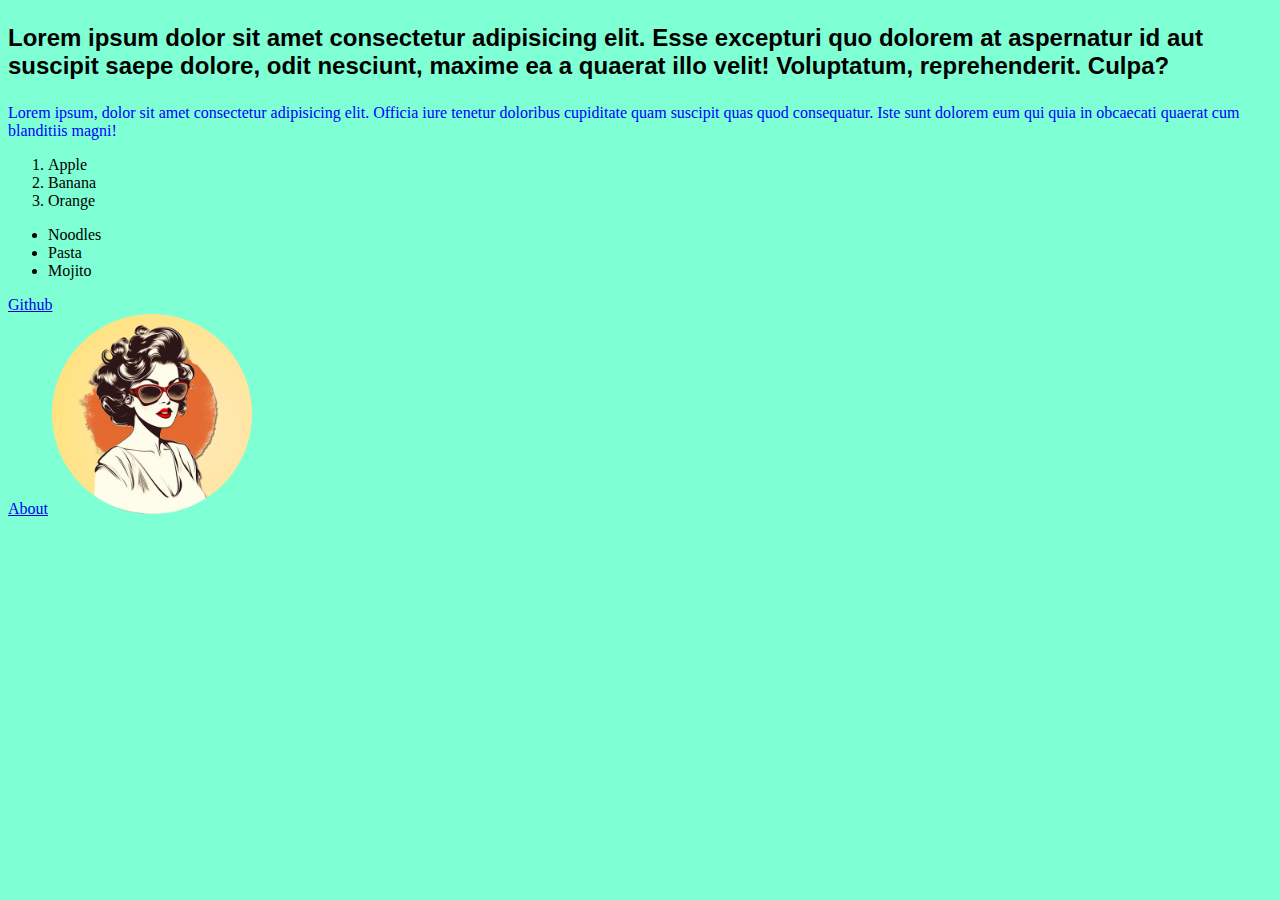
<file: Frontend/index.html>
<!doctype html>
<html>
    <head>
        <link rel="stylesheet" href="style.css">
        <title>The odin project</title>
    </head>
    <body>
        <p class = "one"><strong>Lorem ipsum dolor sit amet consectetur adipisicing elit.</strong> Esse excepturi quo dolorem at aspernatur id aut suscipit saepe dolore, odit nesciunt, maxime ea a quaerat illo velit! Voluptatum, reprehenderit. Culpa?</p>
        <p class ="two">Lorem ipsum, dolor sit amet consectetur adipisicing elit. Officia iure tenetur doloribus cupiditate quam suscipit quas quod consequatur. Iste sunt dolorem eum qui quia in obcaecati quaerat cum blanditiis magni!</p>
        <ol>
            <li>Apple</li>
            <li>Banana</li>
            <li>Orange</li>
        </ol>
        <ul>
            <li>Noodles</li>
            <li>Pasta</li>
            <li>Mojito</li>
        </ul>
        <a href = "https://github.com/" target="_blank" rel="noopener noreferrer">Github</a>
        <br>
        <a href="about.html" target="_blank">About</a>
        <img src="images/logo.png" alt="Image not available" height="200" width="200">
    </body>
</html>
</file>
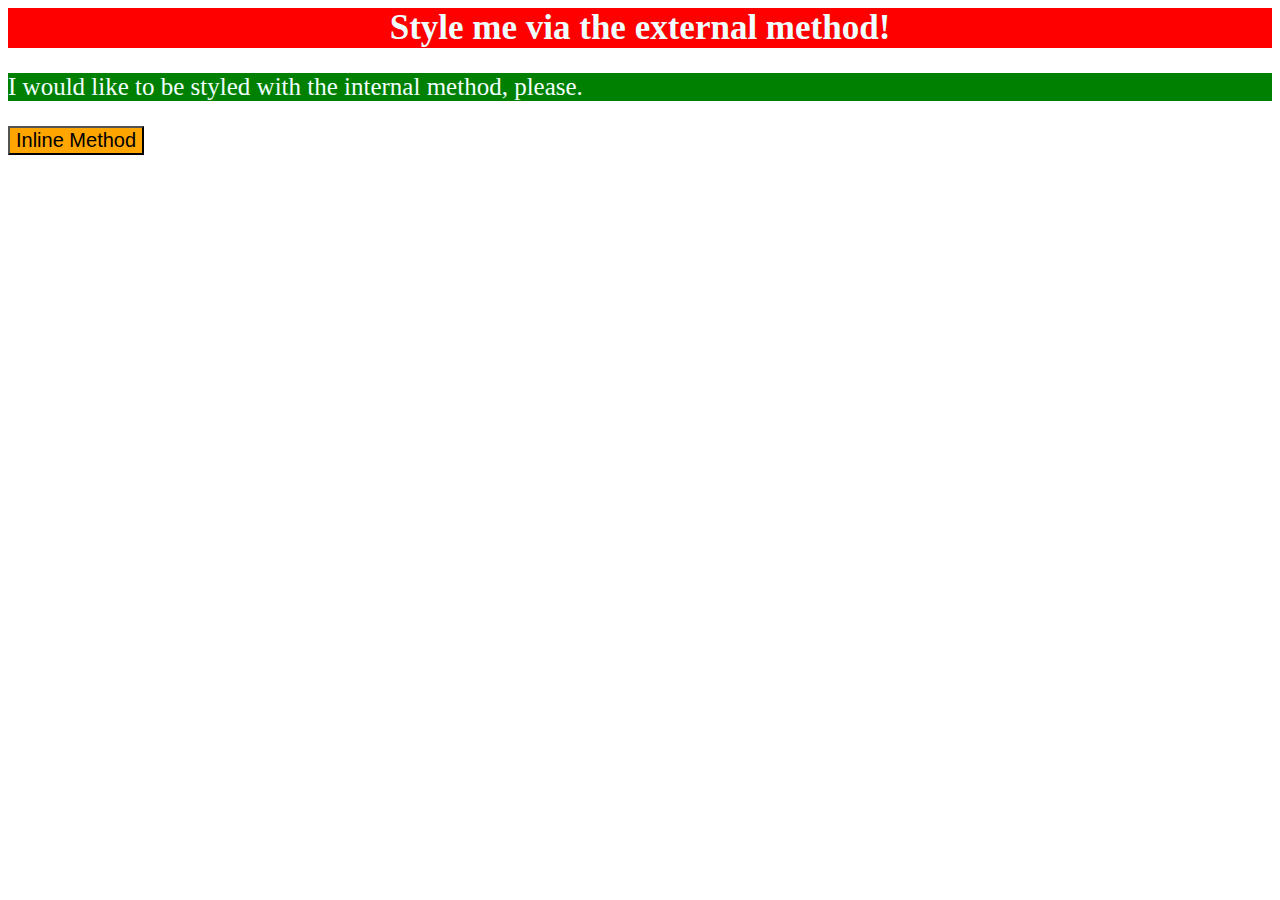
<file: Frontend/Practice/css1/index.html>
<!DOCTYPE html>
<html lang="en">
  <head>
    <link rel="stylesheet" href="style.css">
    <meta charset="UTF-8">
    <meta http-equiv="X-UA-Compatible" content="IE=edge">
    <meta name="viewport" content="width=device-width, initial-scale=1.0">
    <title>Methods for Adding CSS</title>
  </head>
  <body>
    <div>Style me via the external method!</div>
    <p>I would like to be styled with the internal method, please.</p>
    <button>Inline Method</button>
  </body>
</html>
</file>
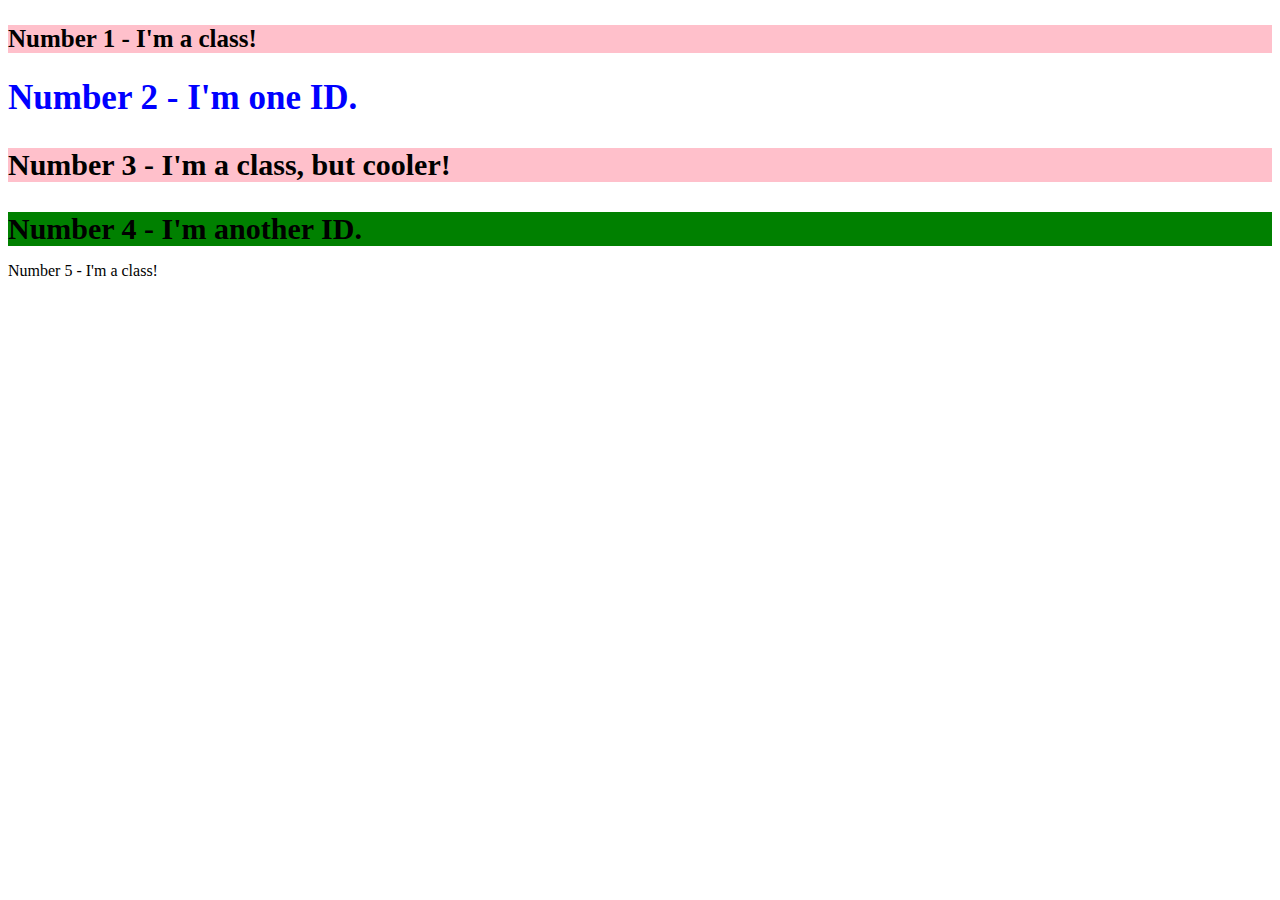
<file: Frontend/Practice/css2/index.html>
<!DOCTYPE html>
<html lang="en">
  <head>
    <link rel="stylesheet" href="style.css">
    <meta charset="UTF-8">
    <meta http-equiv="X-UA-Compatible" content="IE=edge">
    <meta name="viewport" content="width=device-width, initial-scale=1.0">
    <title>Class and ID Selectors</title>
    <link rel="stylesheet" href="style.css">
  </head>
  <body>
    <p class="class1">Number 1 - I'm a class!</p>
    <div id="id1">Number 2 - I'm one ID.</div>
    <p class="class2">Number 3 - I'm a class, but cooler!</p>
    <div id="id2">Number 4 - I'm another ID.</div>
    <p class="class3">Number 5 - I'm a class!</p>
  </body>
</html>
</file>
<file: Frontend/style.css>
*
{
    background-color: aquamarine;
}
.one
{
    font-family: 'Franklin Gothic Medium', 'Arial Narrow', Arial, sans-serif;
    font-size: x-large;
    font-weight: 900;
}
.two
{
    font-family: Georgia, 'Times New Roman', Times, serif;
    color: blue;
    
}
</file>
<file: Frontend/Practice/css1/style.css>
div
{
    background-color: red;
    font-size: 35px;
    font-weight: bold;
    text-align: center;
    color:azure
}
p
{
    background-color: green;
    font-size: 25px;
    color: azure;
}
button
{
    background-color:orange ;
    font-size: 20px;
    color: black;
}
</file>
<file: Frontend/Practice/css2/style.css>
.class1
{
    background-color: pink;
    font-weight: bold;
    font-size: 25px;
}
#id1
{
    color: blue;
    font-size: 35px;
    font-weight: bold;
}
.class2
{
    background-color: pink;
    font-weight: bold;
    font-size: 30px; 
}

#id2
{
    background-color: green;
    font-weight: bold;
    font-size: 30px;

}
</file>
